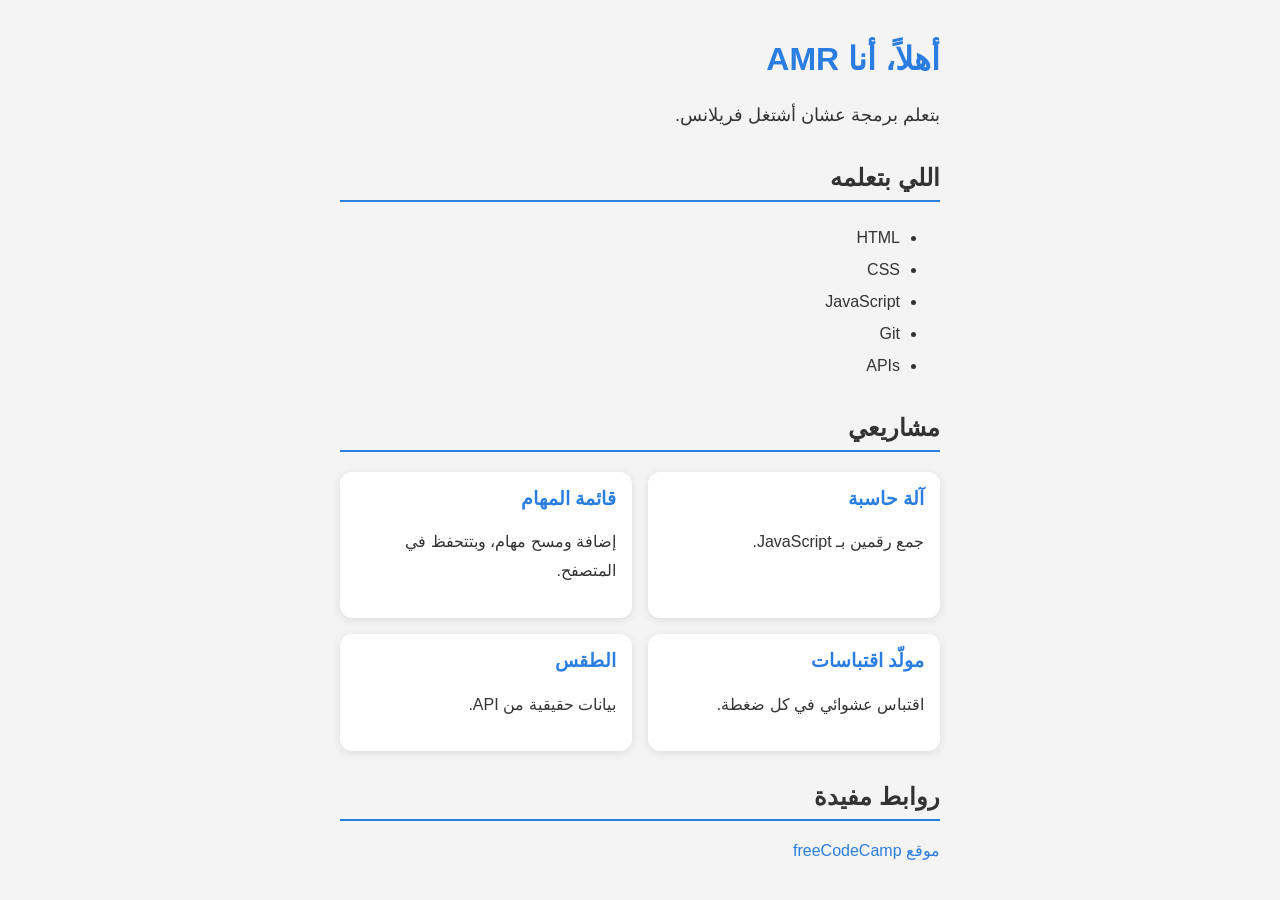
<file: index.html>
<!DOCTYPE html>
<html lang="ar" dir="rtl">
  <head>
    <meta charset="UTF-8" />
    <meta name="viewport" content="width=device-width, initial-scale=1.0" />
    <title>موقعي الشخصي</title>
    <link rel="stylesheet" href="style.css" />
  </head>
  <body>
    <h1>أهلاً، أنا AMR</h1>
    <p>بتعلم برمجة عشان أشتغل فريلانس.</p>

    <h2>اللي بتعلمه</h2>
    <ul>
      <li>HTML</li>
      <li>CSS</li>
      <li>JavaScript</li>
      <li>Git</li>
      <li>APIs</li>
    </ul>

    <h2>مشاريعي</h2>
    <div class="cards">
      <a class="card" href="calculator.html">
        <h3>آلة حاسبة</h3>
        <p>جمع رقمين بـ JavaScript.</p>
      </a>
      <a class="card" href="todo.html">
        <h3>قائمة المهام</h3>
        <p>إضافة ومسح مهام، وبتتحفظ في المتصفح.</p>
      </a>
      <a class="card" href="quotes.html">
        <h3>مولّد اقتباسات</h3>
        <p>اقتباس عشوائي في كل ضغطة.</p>
      </a>
      <a class="card" href="weather.html">
        <h3>الطقس</h3>
        <p>بيانات حقيقية من API.</p>
      </a>
    </div>

    <h2>روابط مفيدة</h2>
    <a href="https://www.freecodecamp.org">موقع freeCodeCamp</a>
  </body>
</html>
</file>
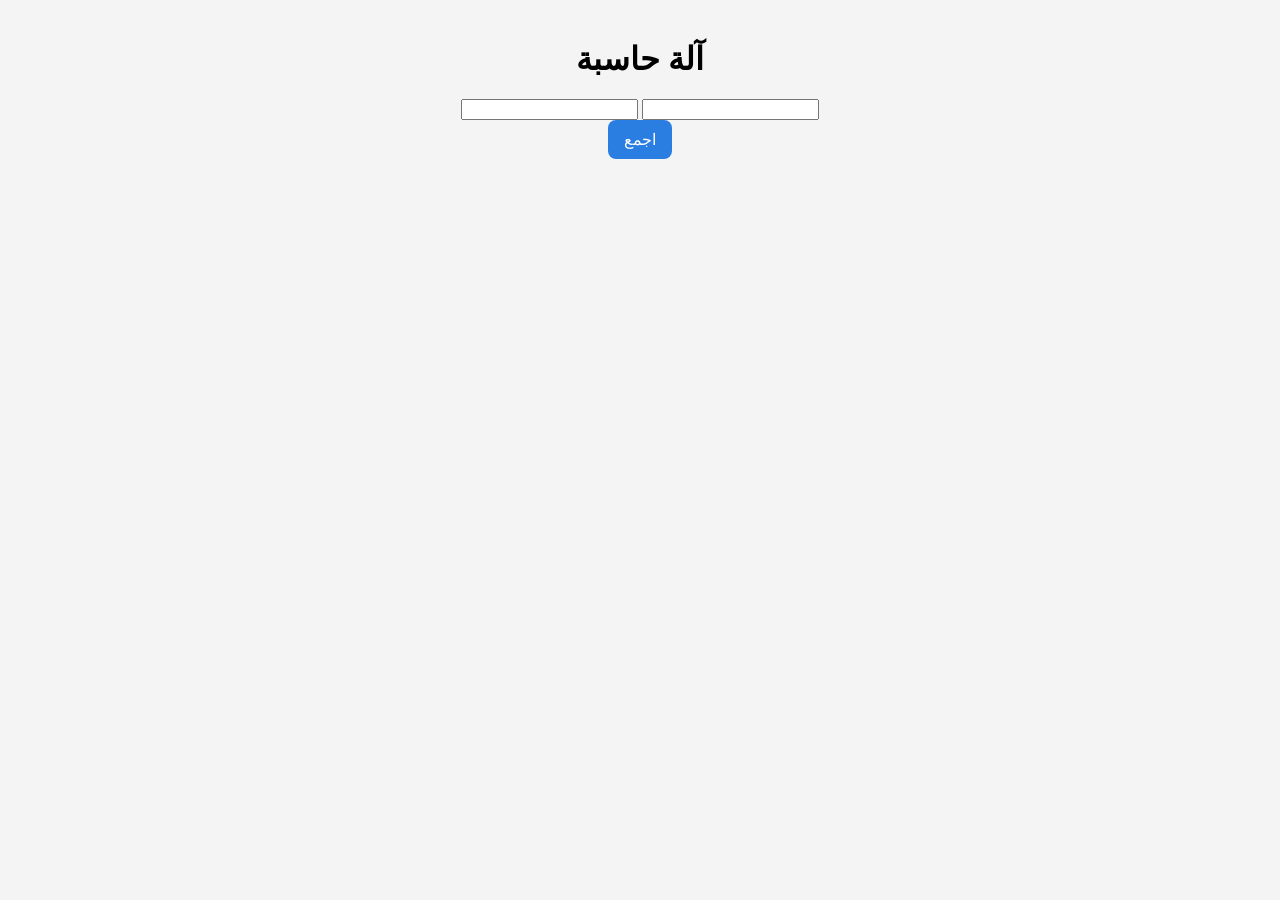
<file: calculator.html>
<!DOCTYPE html>
<html lang="ar" dir="rtl">
  <head>
    <meta charset="UTF-8" />
    <meta name="viewport" content="width=device-width, initial-scale=1.0" />
    <title>آلة حاسبة</title>
        <link rel="stylesheet" href="calculator.css" />
  </head>
  <body>
    <h1>آلة حاسبة</h1>

    <input id="num1" type="number" />
    <input id="num2" type="number" />
    <button id="sumBtn">اجمع</button>
    <p id="result"></p>

    <script src="calculator.js"></script>
  </body>
</html>
</file>
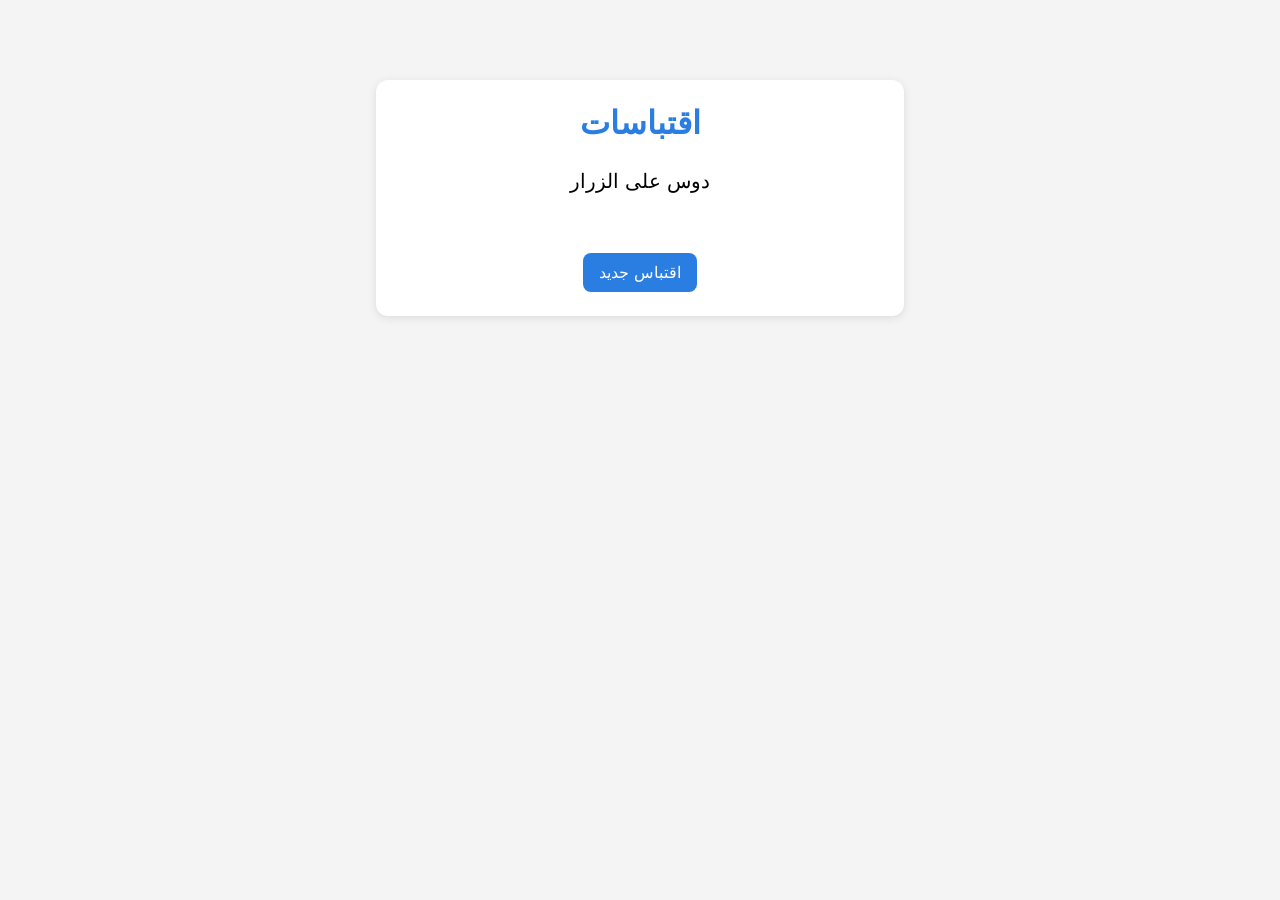
<file: quotes.html>
<!DOCTYPE html>
<html lang="ar" dir="rtl">
  <head>
    <meta charset="UTF-8" />
    <meta name="viewport" content="width=device-width, initial-scale=1.0" />
    <title>اقتباسات</title>
    <link rel="stylesheet" href="quotes.css" />
  </head>
  <body>
    <div class="box">
      <h1>اقتباسات</h1>
      <p id="quote">دوس على الزرار</p>
      <button id="newQuote">اقتباس جديد</button>
    </div>

    <script src="quotes.js"></script>
  </body>
</html>
</file>
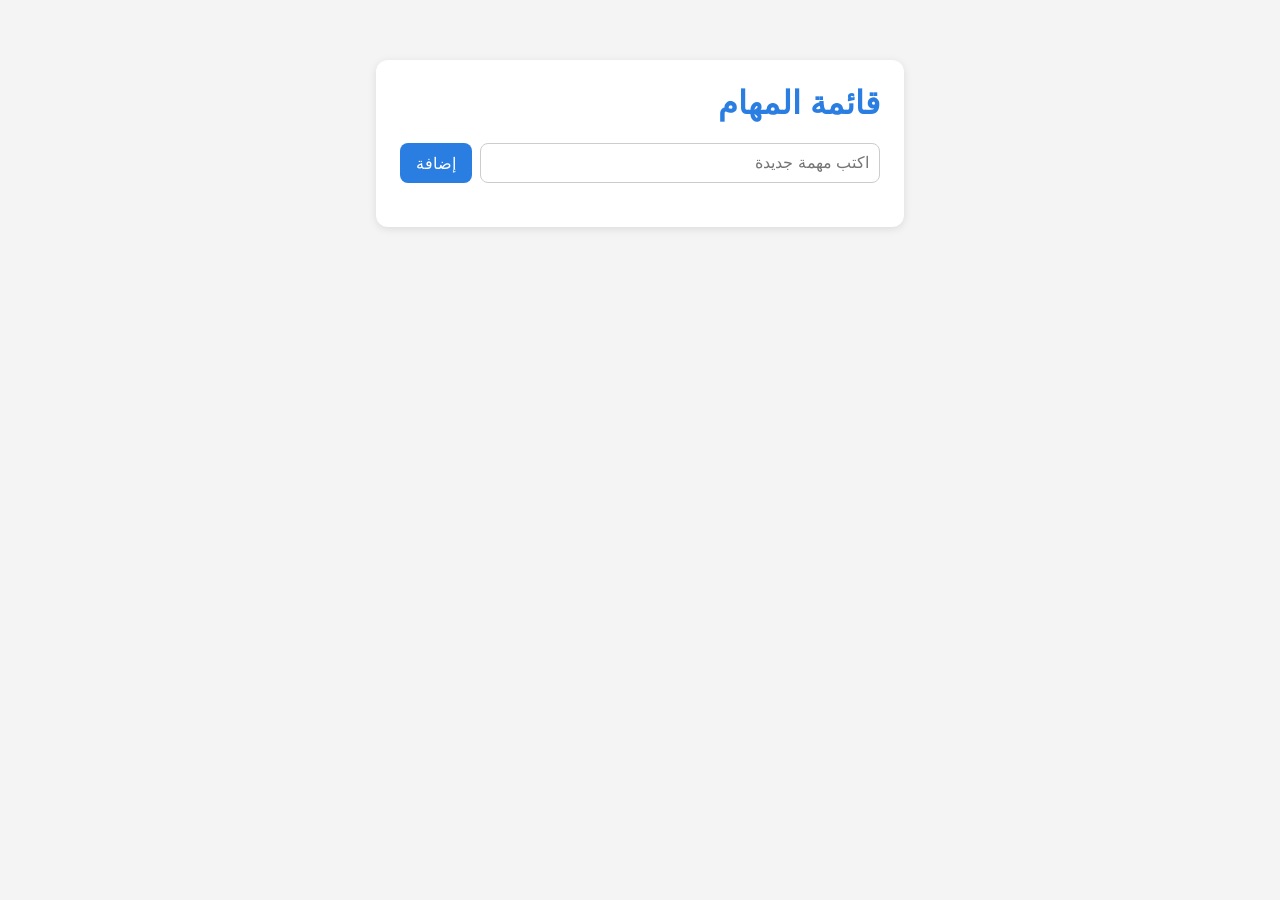
<file: todo.html>
<!DOCTYPE html>
<html lang="ar" dir="rtl">
  <head>
    <meta charset="UTF-8" />
    <meta name="viewport" content="width=device-width, initial-scale=1.0" />
    <title>قائمة المهام</title>
    <link rel="stylesheet" href="todo.css" />
  </head>
  <body>
    <div class="todo">
      <h1>قائمة المهام</h1>

      <div class="add-row">
        <input id="taskInput" type="text" placeholder="اكتب مهمة جديدة" />
        <button id="addBtn">إضافة</button>
      </div>

      <ul id="taskList"></ul>
    </div>

    <script src="todo.js"></script>
  </body>
</html>
</file>
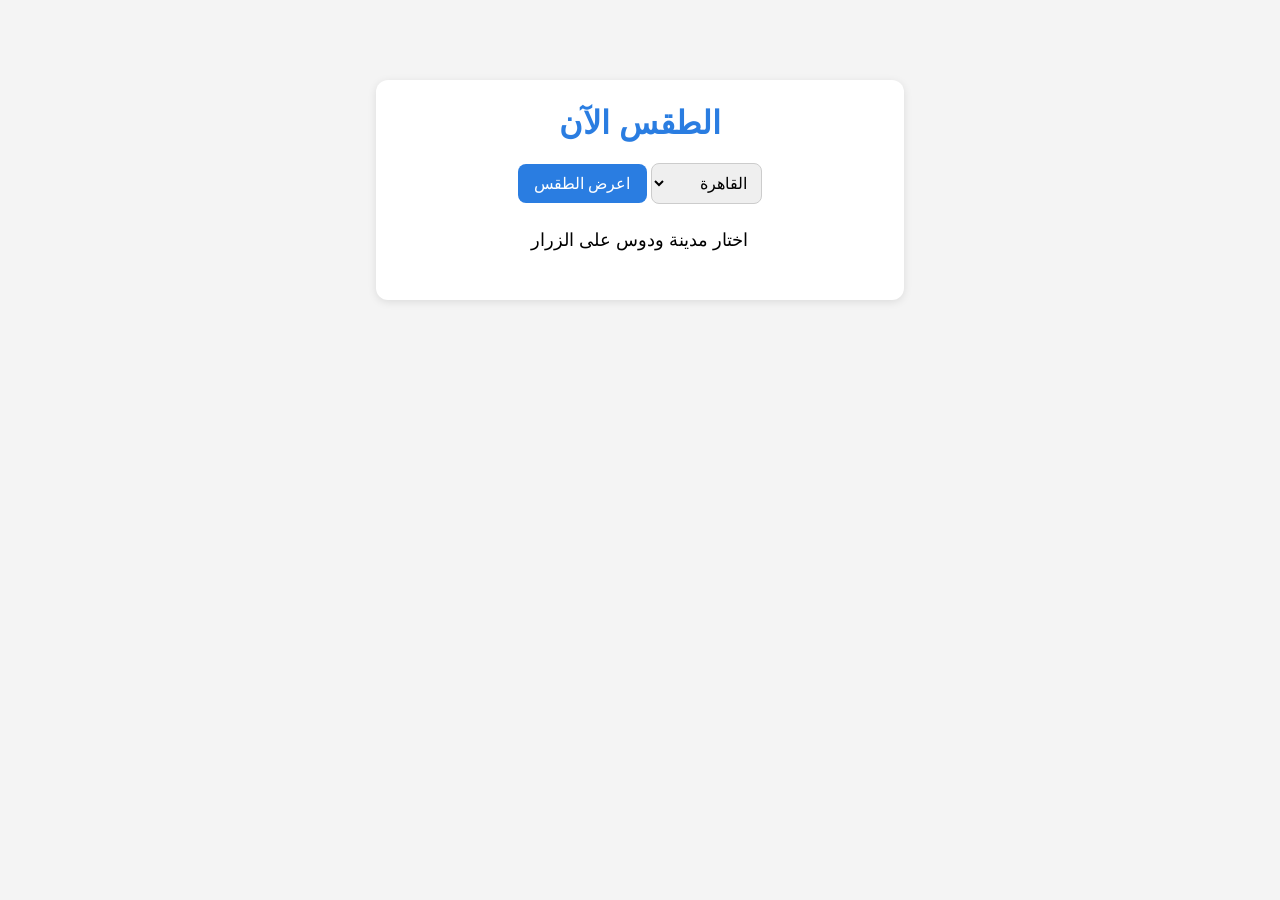
<file: weather.html>
<!DOCTYPE html>
<html lang="ar" dir="rtl">
  <head>
    <meta charset="UTF-8" />
    <meta name="viewport" content="width=device-width, initial-scale=1.0" />
    <title>الطقس</title>
    <link rel="stylesheet" href="weather.css" />
  </head>
  <body>
    <div class="box">
      <h1>الطقس الآن</h1>

      <select id="city">
        <option value="30.04,31.24">القاهرة</option>
        <option value="31.20,29.92">الإسكندرية</option>
        <option value="30.01,31.21">الجيزة</option>
        <option value="25.69,32.64">الأقصر</option>
        <option value="24.09,32.90">أسوان</option>
        <option value="29.07,31.10">بني سويف</option>
      </select>
      <button id="getWeather">اعرض الطقس</button>

      <p id="output">اختار مدينة ودوس على الزرار</p>
    </div>

    <script src="weather.js"></script>
  </body>
</html>
</file>
<file: style.css>
body {
  font-family: Arial, sans-serif;
  background-color: #f4f4f4;
  color: #333333;
  max-width: 600px;
  margin: 40px auto;
}

h1 {
  color: #2a7de1;
}

h2 {
  color: #333333;
  border-bottom: 2px solid #2a7de1;
  padding-bottom: 8px;
  margin-top: 32px;
}

p {
  line-height: 1.8;
  font-size: 18px;
}

ul {
  line-height: 2;
}

a {
  color: #2a7de1;
  text-decoration: none;
}

a:hover {
  text-decoration: underline;
}

.cards {
  display: flex;
  gap: 16px;
  flex-wrap: wrap;
}

.card {
  flex: 1 1 160px;
  background-color: white;
  padding: 16px;
  border-radius: 12px;
  box-shadow: 0 2px 8px rgba(0, 0, 0, 0.1);
}

.card h3 {
  margin-top: 0;
  color: #2a7de1;
}

.card p {
  font-size: 16px;
}

@media (max-width: 600px) {
  body {
    margin: 20px;
  }

  h1 {
    font-size: 24px;
  }

  .cards {
    flex-direction: column;
  }
}body {
  font-family: Arial, sans-serif;
  background-color: #f4f4f4;
  color: #333333;
  max-width: 600px;
  margin: 40px auto;
}

h1 {
  color: #2a7de1;
}

h2 {
  color: #333333;
  border-bottom: 2px solid #2a7de1;
  padding-bottom: 8px;
  margin-top: 32px;
}

p {
  line-height: 1.8;
  font-size: 18px;
}

ul {
  line-height: 2;
}

a {
  color: #2a7de1;
  text-decoration: none;
}

a:hover {
  text-decoration: underline;
}

.cards {
  display: flex;
  gap: 16px;
  flex-wrap: wrap;
}

.card {
  flex: 1 1 160px;
  background-color: white;
  padding: 16px;
  border-radius: 12px;
  box-shadow: 0 2px 8px rgba(0, 0, 0, 0.1);
}

.card h3 {
  margin-top: 0;
  color: #2a7de1;
}

.card p {
  font-size: 16px;
}

@media (max-width: 600px) {
  body {
    margin: 20px;
  }

  h1 {
    font-size: 24px;
  }

  .cards {
    flex-direction: column;
  }
}
a.card {
  display: block;
  color: inherit;
  text-decoration: none;
}

a.card:hover {
  text-decoration: none;
  box-shadow: 0 4px 14px rgba(0, 0, 0, 0.18);
}
</file>
<file: calculator.css>
body {
  font-family: Arial, sans-serif;
  background-color: #f4f4f4;
  max-width: 400px;
  margin: 40px auto;
  text-align: center;
}
button {
  padding: 10px 16px;
  font-size: 16px;
  background-color: #2a7de1;
  color: white;
  border: none;
  border-radius: 8px;
  cursor: pointer;
}
button:hover {
  background-color: #1f62b3;
}
</file>
<file: quotes.css>
body {
  font-family: Arial, sans-serif;
  background-color: #f4f4f4;
  margin: 0;
  padding: 20px;
}

.box {
  max-width: 480px;
  margin: 60px auto;
  background-color: white;
  padding: 24px;
  border-radius: 12px;
  box-shadow: 0 2px 8px rgba(0, 0, 0, 0.1);
  text-align: center;
}

h1 {
  color: #2a7de1;
  margin-top: 0;
}

#quote {
  font-size: 20px;
  line-height: 1.8;
  min-height: 70px;
}

button {
  padding: 10px 16px;
  font-size: 16px;
  background-color: #2a7de1;
  color: white;
  border: none;
  border-radius: 8px;
  cursor: pointer;
}

button:hover {
  background-color: #1f62b3;
}
</file>
<file: todo.css>
body {
  font-family: Arial, sans-serif;
  background-color: #f4f4f4;
  margin: 0;
  padding: 20px;
}

.todo {
  max-width: 480px;
  margin: 40px auto;
  background-color: white;
  padding: 24px;
  border-radius: 12px;
  box-shadow: 0 2px 8px rgba(0, 0, 0, 0.1);
}

h1 {
  color: #2a7de1;
  margin-top: 0;
}

.add-row {
  display: flex;
  gap: 8px;
}

input {
  flex: 1;
  padding: 10px;
  font-size: 16px;
  border: 1px solid #cccccc;
  border-radius: 8px;
}

button {
  padding: 10px 16px;
  font-size: 16px;
  background-color: #2a7de1;
  color: white;
  border: none;
  border-radius: 8px;
  cursor: pointer;
}

button:hover {
  background-color: #1f62b3;
}

ul {
  list-style: none;
  padding: 0;
  margin-top: 20px;
}

li {
  display: flex;
  justify-content: space-between;
  align-items: center;
  padding: 10px 0;
  border-bottom: 1px solid #eeeeee;
}

li button {
  background-color: #e04848;
  padding: 6px 12px;
  font-size: 14px;
}

li button:hover {
  background-color: #b83a3a;
}
</file>
<file: weather.css>
body {
  font-family: Arial, sans-serif;
  background-color: #f4f4f4;
  margin: 0;
  padding: 20px;
}

.box {
  max-width: 480px;
  margin: 60px auto;
  background-color: white;
  padding: 24px;
  border-radius: 12px;
  box-shadow: 0 2px 8px rgba(0, 0, 0, 0.1);
  text-align: center;
}

h1 {
  color: #2a7de1;
  margin-top: 0;
}

select {
  padding: 10px;
  font-size: 16px;
  border: 1px solid #cccccc;
  border-radius: 8px;
}

button {
  padding: 10px 16px;
  font-size: 16px;
  background-color: #2a7de1;
  color: white;
  border: none;
  border-radius: 8px;
  cursor: pointer;
}

button:hover {
  background-color: #1f62b3;
}

#output {
  font-size: 18px;
  line-height: 2;
  white-space: pre-line;
}
</file>
